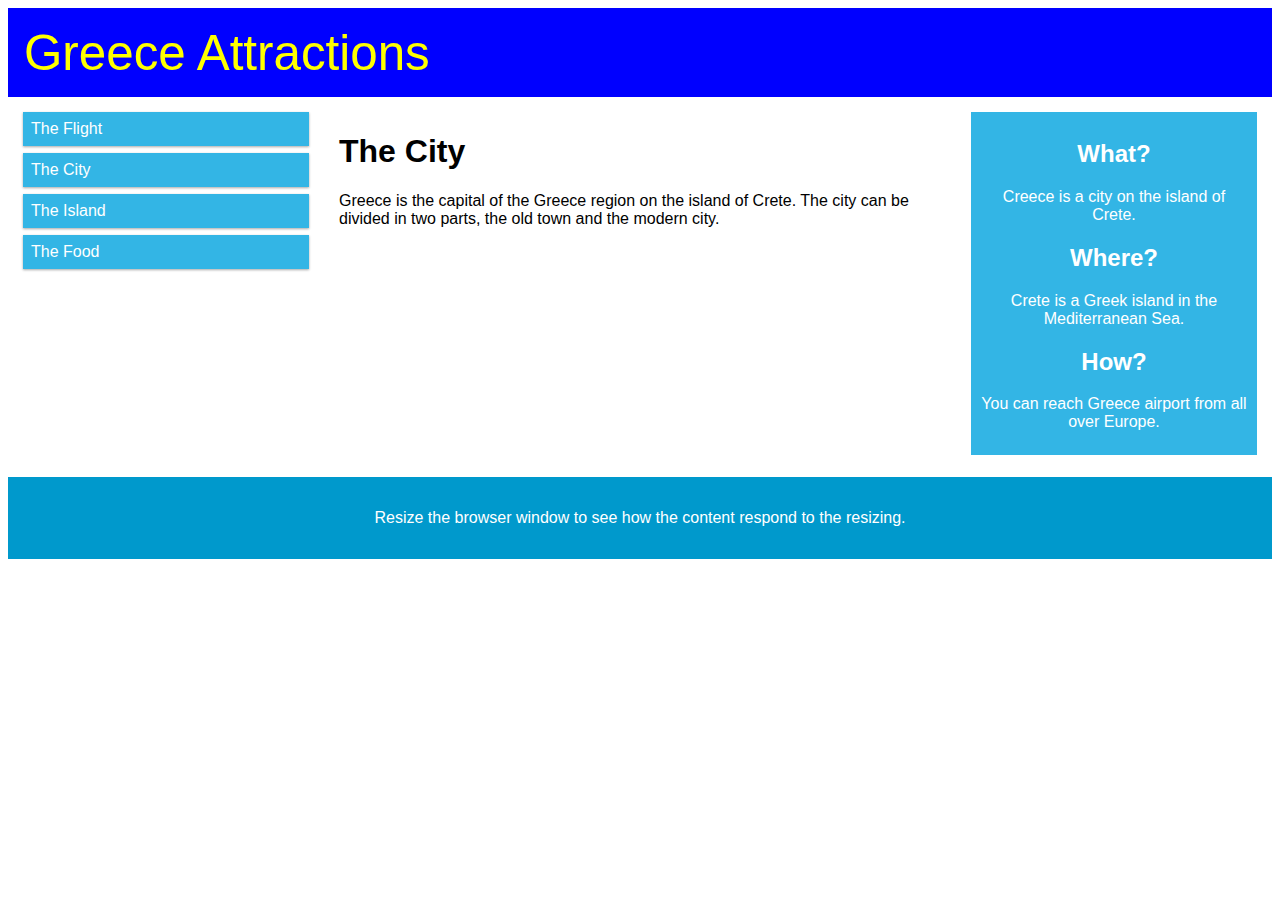
<file: portfolio/responsive.html>
<html>
<head>
    <meta name="viewport" content="width=device-width, initial-scale=1.0">
    <style>
        * {
            box-sizing: border-box;
        }

        .row::after {
            content: "";
            clear: both;
            display: block;
        }

        [class*="col-"] {
            float: left;
            padding: 15px;
        }

        html {
            font-family: "Lucida Sans", sans-serif;
        }

        .header {
            background-color: blue;
            font-size: 37pt;
            color: yellow;
            padding: 16px;
        }

        .menu ul {
            list-style-type: none;
            margin: 0;
            padding: 0;
        }

        .menu li {
            padding: 8px;
            margin-bottom: 7px;
            background-color: #33b5e5;
            color: #ffffff;
            box-shadow: 0 1px 3px rgba(0, 0, 0, 0.12), 0 1px 2px rgba(0, 0, 0, 0.24);
        }

        .menu li:hover {
            background-color: #0099cc;
        }

        .aside {
            background-color: #33b5e5;
            padding: 15px;
            color: #ffffff;
            text-align: center;
            font-size: 14px;
            box-shadow: 0 1px 3px rgba(0, 0, 0, 0.12), 0 1px 2px rgba(0, 0, 0, 0.24);
        }

        .footer {
            background-color: #0099cc;
            color: white;
            padding: 16px;
            text-align: center;
        }

        /* For desktop: */
        .col-1 {
            width: 8.33%;
        }

        .col-2 {
            width: 16.66%;
        }

        .col-3 {
            width: 25%;
        }

        .col-4 {
            width: 33.33%;
        }

        .col-5 {
            width: 41.66%;
        }

        .col-6 {
            width: 50%;
        }

        .col-7 {
            width: 58.33%;
        }

        .col-8 {
            width: 66.66%;
        }

        .col-9 {
            width: 75%;
        }

        .col-10 {
            width: 83.33%;
        }

        .col-11 {
            width: 91.66%;
        }

        .col-12 {
            width: 100%;
        }
        .custom {
            padding: 8px;
            margin-bottom: 7px;
            background-color: #33b5e5;
            color: #ffffff;
            text-align: center;
           
        }
        @media only screen and (max-width: 768px) {

            /* For mobile phones: */
            [class*="col-"] {
                width: 100%;
            }
            h1{
                font-size: 40px;
                color: blue;
            }
            .custom  {
                font-size: 22px;
                color: yellow;
            }
            body {
                background-color: yellow;
            }
            .header{
                background-color: #E8DAEF;
                color: blue;
                text-align: left;
            }

        }
        @media only screen and (max-width: 1024px) and (min-width: 769px) {
            body{
                background-color: #E8DAEF;
            }
        }
    </style>

</head>

<body>

    <div class="header">
        Greece Attractions
    </div>

    <div class="row">
        <div class="col-3 menu">
            <!-- add order and unorder list here -->
            <ul class="menu ul">
                <li class="menu li">The Flight</li>
                <li class="menu li">The City</li>
                <li class="menu li">The Island</li>
                <li class="menu li">The Food</li>
            </ul>
        </div>

        <div class="col-6">
            <!-- add style and text -->
            <h1>The City</h1>
            <p>Greece is the capital of the Greece region on the island of Crete. The city can be divided in two parts, the old town and the modern city.</p>
        </div>

        <div class="col-3 right">
            <div class="custom">
                <h2>What?</h2>
                <p>Creece is a city on the island of Crete.</p>
                <h2>Where?</h2>
                <p>Crete is a Greek island in the Mediterranean Sea.</p>
                <h2>How?</h2>
                <p>You can reach Greece airport from all over Europe.</p>
            </div>
        </div>
    </div>

    <div class="footer">
        <p>Resize the browser window to see how the content respond to the resizing.</p>
    </div>
</body>

</html>
</file>
